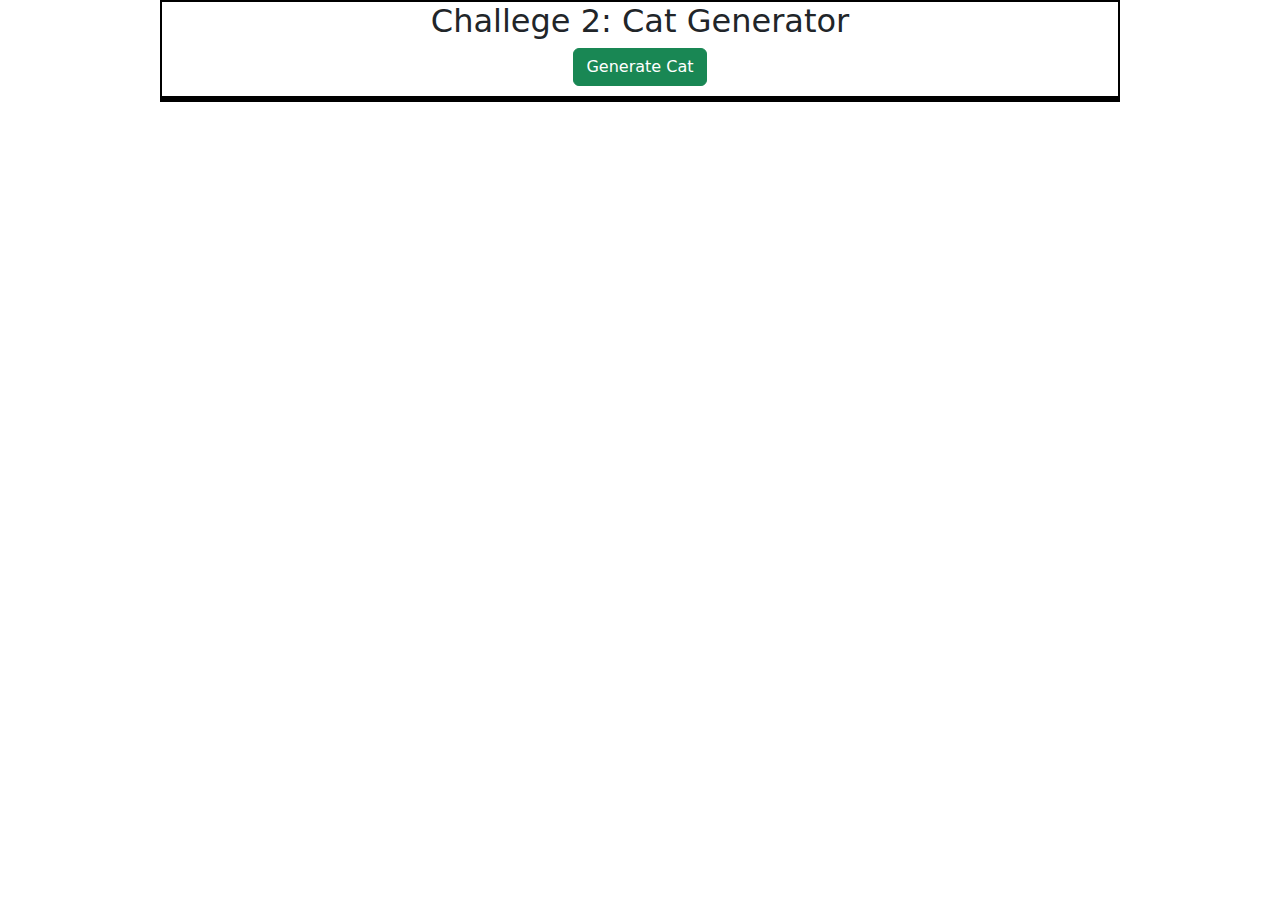
<file: cats/index.html>
<html lang="en">
<head>
    <meta charset="UTF-8">
    <meta http-equiv="X-UA-Compatible" content="IE=edge">
    <meta name="viewport" content="width=device-width, initial-scale=1.0">
    <link rel = "stylesheet" href="https://cdn.jsdelivr.net/npm/bootstrap@5.0.2/dist/css/bootstrap.min.css">
    <link rel="stylesheet" href="static/style.css">
    <title>second</title>
</head>
<body>
<div class = "container-1"> 
    <h2> Challege 2: Cat Generator</h2>
    
    <button class = "btn btn-success" id ="cat-gen" onclick="generatecat()"> Generate Cat</button>
          
     <div class="flex-box-container-1" id = "flex-cat-gen">
           
     </div>
 </div>

    <script src = "static/script.js"></script>
</body>
</html>
</file>
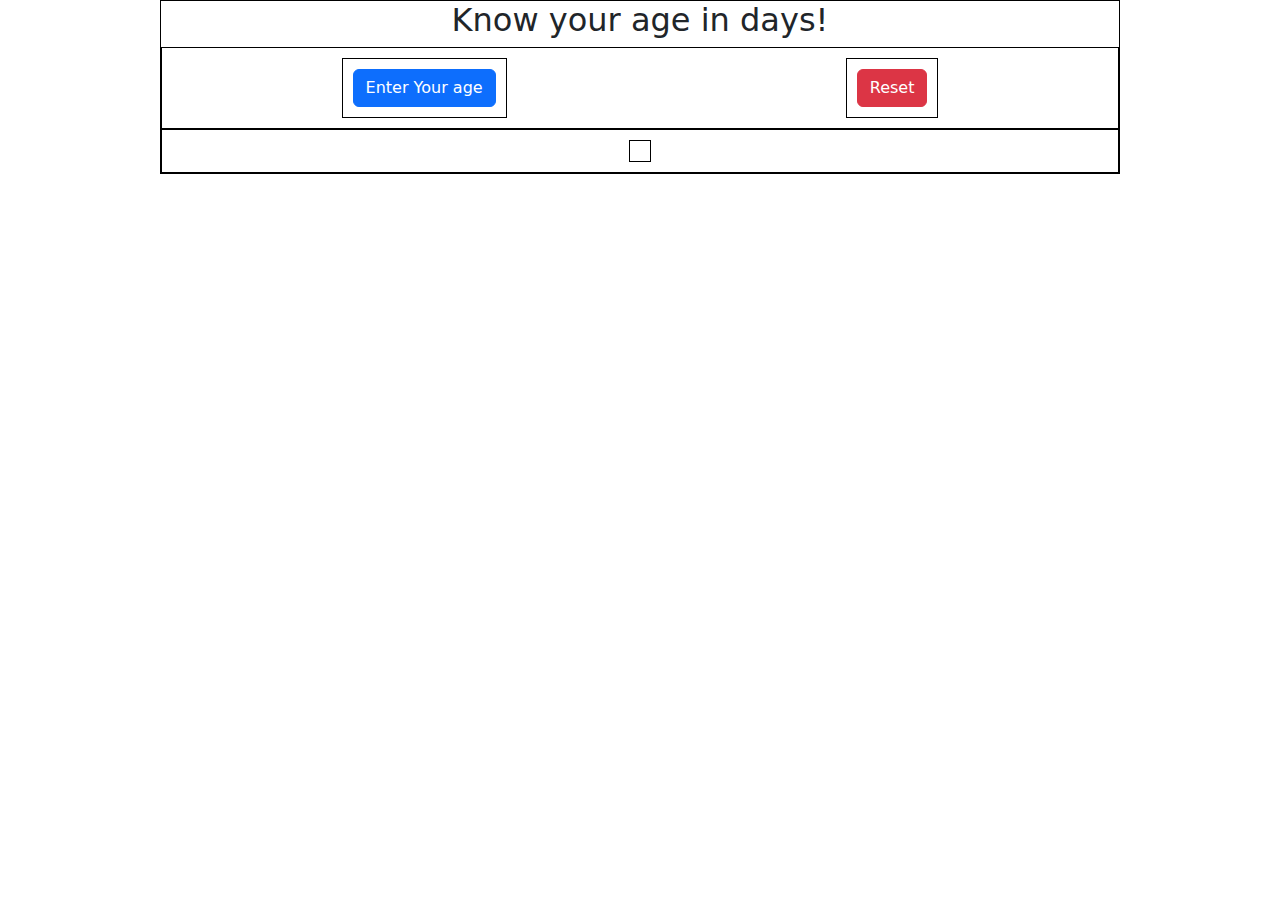
<file: Know your age/index.html>
<!DOCTYPE html>
<head>
    <meta charset="UTF-8">
    <meta http-equiv="X-UA-Compatible" content="IE=edge">
    <meta name="viewport" content="width=device-width, initial-scale=1.0">
    <link rel = "stylesheet" href="https://cdn.jsdelivr.net/npm/bootstrap@5.0.2/dist/css/bootstrap.min.css">
    <link rel="stylesheet" href="static/css/style.css">
    <title>JS projetc_1</title>
</head>
<body>
    <div class = "container-1"> 
    <h2> Know your age in days!</h2>

        <div class = "flex-box-container-1">
            <div>
                <button class = "btn btn-primary" onclick="ageInDays()">  Enter Your age</button>
            </div>
    
            <div>
                <button class = "btn btn-danger" onclick="reset()"> Reset</button>
            </div>
        </div>
        <div class="flex-box-container-1">
            <div id="flex-box-result">

            </div>
        </div>
    </div>

    <script src = "static/js/script.js"></script>
</body>
</html>
</file>
<file: cats/static/style.css>
.container-1{
    border:2px solid black;
    margin: 0 auto;
    width: 75%;
    text-align: center;
}

.flex-box-container-1{
    margin-top: 10px;
    display: flex;
    flex-wrap: wrap;
    justify-content: space-around;
    border: 2px solid black;

}

.flex-box-container-1 img{
    display: flex;
    box-shadow: 0px 10px 50px rgba(0,0,0,0.7);
}
</file>
<file: Know your age/static/css/style.css>
.container-1{
    border:0.5px solid black;
    margin: 0 auto;
    width: 75%;
    text-align: center;
}
.flex-box-container-1{

    display: flex;
    border: 0.5px solid black;
    padding:10px;
    flex-wrap: wrap;
    /* flex-direction: column; */
    justify-content: space-around;

}
.flex-box-container-1 div{
    display: flex;
    padding: 10px;
    border: 0.5px solid black;
  
    align-items: center;
   
}
</file>
